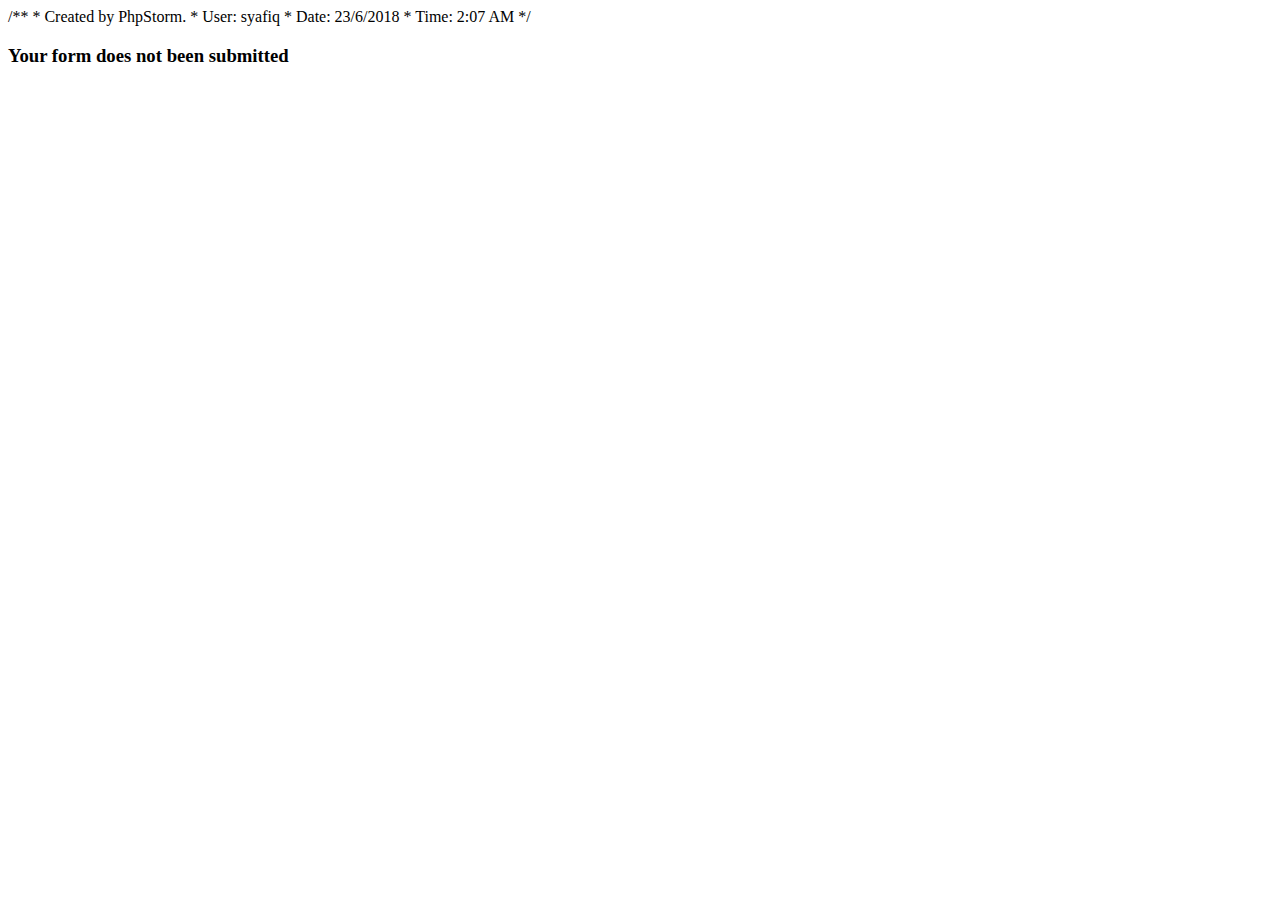
<file: fail.html>
<!DOCTYPE html>
/**
* Created by PhpStorm.
* User: syafiq
* Date: 23/6/2018
* Time: 2:07 AM
*/

<html lang="en">
<head>
    <meta charset="UTF-8">
    <title>Fail</title>
</head>
<body>
<h3>Your form does not been submitted</h3>
</body>
</html>
</file>
